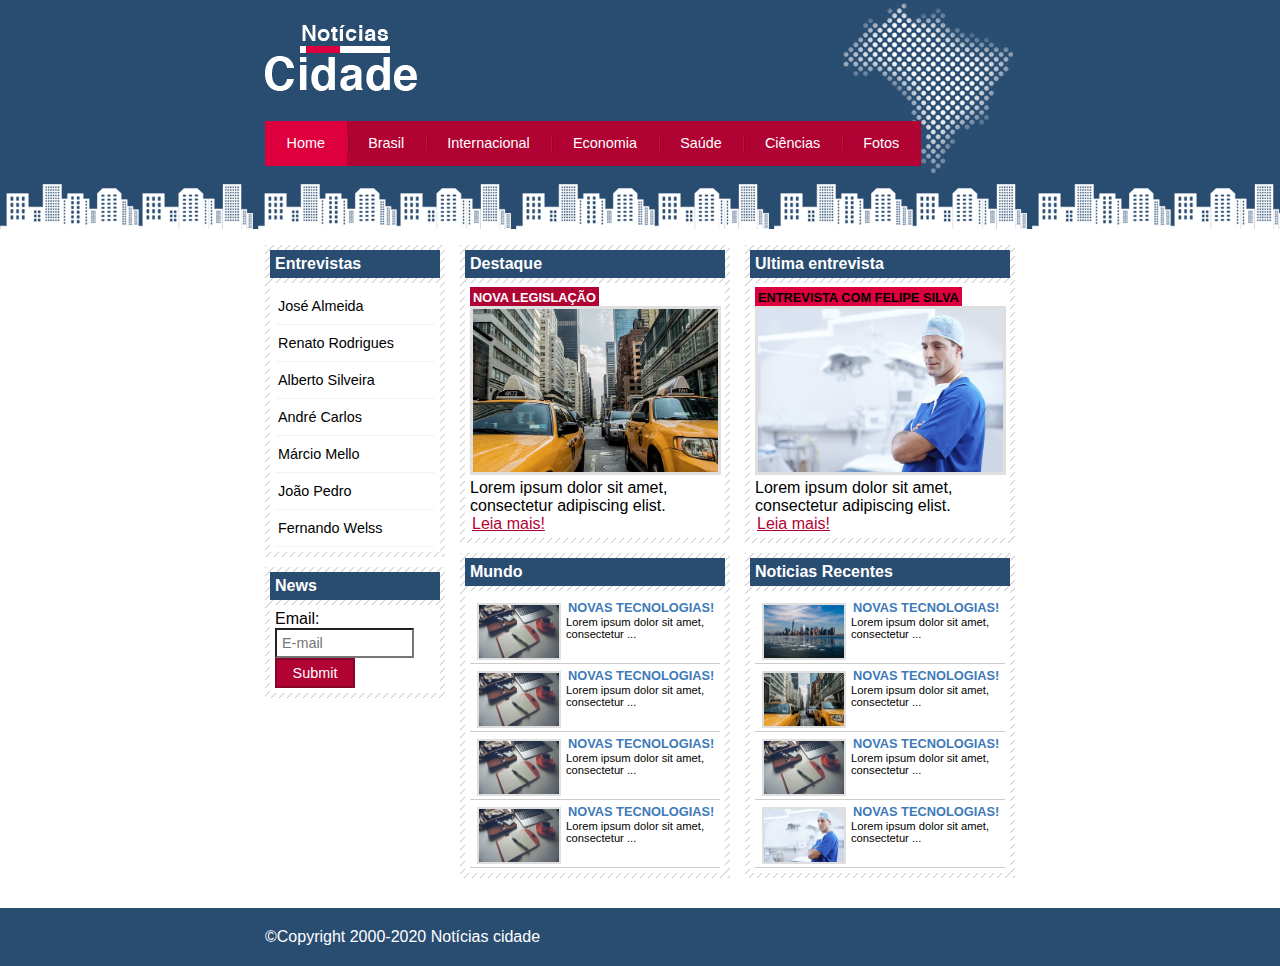
<file: index.html>
<!DOCTYPE html>
<html>
    <head>
        <title>Noticias cidade - Seu cite de notícias</title>
        <meta charset="utf-8">

        <!--Estilo customizado-->
        <link rel="stylesheet" type="text/css" href="css/estilo.css">
    </head>
    
    <!--<body id="tres-colunas" class="home">-->
    <body class="home">
        <!--Início do container-->
        <div id="container">

            <!--Início do topo-->
            <div id="topo">
                <h1 class="logo">Notícias cidade</h1>
                
                <ul id="navegacao">
                    <li><a id="home" href="index.html">Home</a></li>
                    <li><a id="brasil" href="brasil.html">Brasil</a></li>
                    <li><a id="internacional" href="internacional.html">Internacional</a></li>
                    <li><a id="economia" href="economia.html">Economia</a></li>
                    <li><a id="saude" href="saude.html">Saúde</a></li>
                    <li><a id="ciencia" href="ciencia.html">Ciências</a></li>
                    <li><a id="fotos" href="fotos.html">Fotos</a></li>
                </ul>
            </div><!--Fim do topo-->

            <!--Início do conteudo-->
            <div id="conteudo">
                <!--Escrever o nome das seções é importante por uma questão de acessiblidade. Para a forma como leitores de tela lerão seu site-->
                <div id="primario">

                    <div class="caixa destaque">
                        <h2>Destaque</h2>
                        <div class="caixa-conteudo">
                            <h3>Nova legislação</h3>
                            <img class="imagem-principal" src="imgs/taxi.jpg" width="100%">
                            <p>
                                Lorem ipsum dolor sit amet,
                                consectetur adipiscing elist.
                            </p>
                            <a href="nova-legislacao.html">Leia mais!</a>
                        </div>
                    </div>

                    <div class="caixa">
                        <h2>Mundo</h2>
                        <div class="caixa-conteudo">
                            <ul id="lista-noticias">
                                
                                <li>
                                    <a href="">
                                        <img src="imgs/tecnologia.jpg" width="80">
                                        <h3>Novas tecnologias!</h3>
                                        <p>Lorem ipsum dolor sit amet,
                                            consectetur ...</p>
                                    </a>
                                </li>
                                
                                <li>
                                    <a href="">
                                        <img src="imgs/tecnologia.jpg" width="80">
                                        <h3>Novas tecnologias!</h3>
                                        <p>Lorem ipsum dolor sit amet,
                                            consectetur ...</p>
                                    </a>
                                </li>

                                <li>

                                    <a href="">
                                        <img src="imgs/tecnologia.jpg" width="80">
                                        <h3>Novas tecnologias!</h3>
                                        <p>Lorem ipsum dolor sit amet,
                                            consectetur ...</p>
                                    </a>
                                </li>

                                <li>
                                    <a href="">
                                        <img src="imgs/tecnologia.jpg" width="80">
                                        <h3>Novas tecnologias!</h3>
                                        <p>Lorem ipsum dolor sit amet,
                                            consectetur ...</p>
                                    </a>
                                </li>
                            </ul>
                        </div>
                    </div>

                </div>

                <div id="secundario">
                    
                    <div class="caixa entrevista">
                        <h2>Ultima entrevista</h2>
                        <div class="caixa-conteudo">
                            <h3>ENTREVISTA COM FELIPE SILVA</h3>
                            <img class="imagem-principal" src="imgs/doutor.jpg" width="100%">
                            <p>
                                Lorem ipsum dolor sit amet,
                                consectetur adipiscing elist.
                            </p>
                            <a href="">Leia mais!</a>
                        </div>
                    </div>

                    <div class="caixa">
                        <h2>Noticias Recentes</h2>
                        <div class="caixa-conteudo">
                            <ul id="lista-noticias">
                                
                                <li>
                                    <a href="">
                                        <img src="imgs/cidade.jpg" width="80">
                                        <h3>Novas tecnologias!</h3>
                                        <p>Lorem ipsum dolor sit amet,
                                            consectetur ...</p>
                                    </a>
                                </li>
                                
                                <li>
                                    <a href="">
                                        <img src="imgs/taxi.jpg" width="80">
                                        <h3>Novas tecnologias!</h3>
                                        <p>Lorem ipsum dolor sit amet,
                                            consectetur ...</p>
                                    </a>
                                </li>

                                <li>

                                    <a href="">
                                        <img src="imgs/tecnologia.jpg" width="80">
                                        <h3>Novas tecnologias!</h3>
                                        <p>Lorem ipsum dolor sit amet,
                                            consectetur ...</p>
                                    </a>
                                </li>

                                <li>
                                    <a href="">
                                        <img src="imgs/doutor.jpg" width="80">
                                        <h3>Novas tecnologias!</h3>
                                        <p>Lorem ipsum dolor sit amet,
                                            consectetur ...</p>
                                    </a>
                                </li>
                            </ul>
                        </div>
                    </div>

                </div>

                <!--Início da lateral-->
                <div id="lateral">

                    <div class="caixa">
                        <h2>Entrevistas</h2>
                        <div class="caixa-conteudo">
                            <ul>
                                <li><a href="">José Almeida</a></li>
                                <li><a href="">Renato Rodrigues</a></li>
                                <li><a href="">Alberto Silveira</a></li>
                                <li><a href="">André Carlos</a></li>
                                <li><a href="">Márcio Mello</a></li>
                                <li><a href="">João Pedro</a></li>
                                <li><a href="">Fernando Welss</a></li>
                            </ul>
                        </div>
                    </div>

                    <div class="caixa">
                        <h2>News</h2>
                        <div class="caixa-conteudo">
                            <form>
                                <div>
                                    <label for="email">Email:</label>
                                    <input type="text" name="email" id="email" placeholder="E-mail">
                                </div>
                                <div>
                                    <input class="submit" type="submit" name="Cadastrar">
                                </div>
                            </form>
                        </div>
                    </div>

                </div>
                <!--Fim da lateral-->

            </div><!--Fim do conteudo-->

        </div><!--Fim do container-->

        <div id="container-rodape" style="clear: both;">
            <div id="rodape">
                &copy;Copyright 2000-2020 Notícias cidade 
            </div>
        </div>
    </body>

</html>
</file>
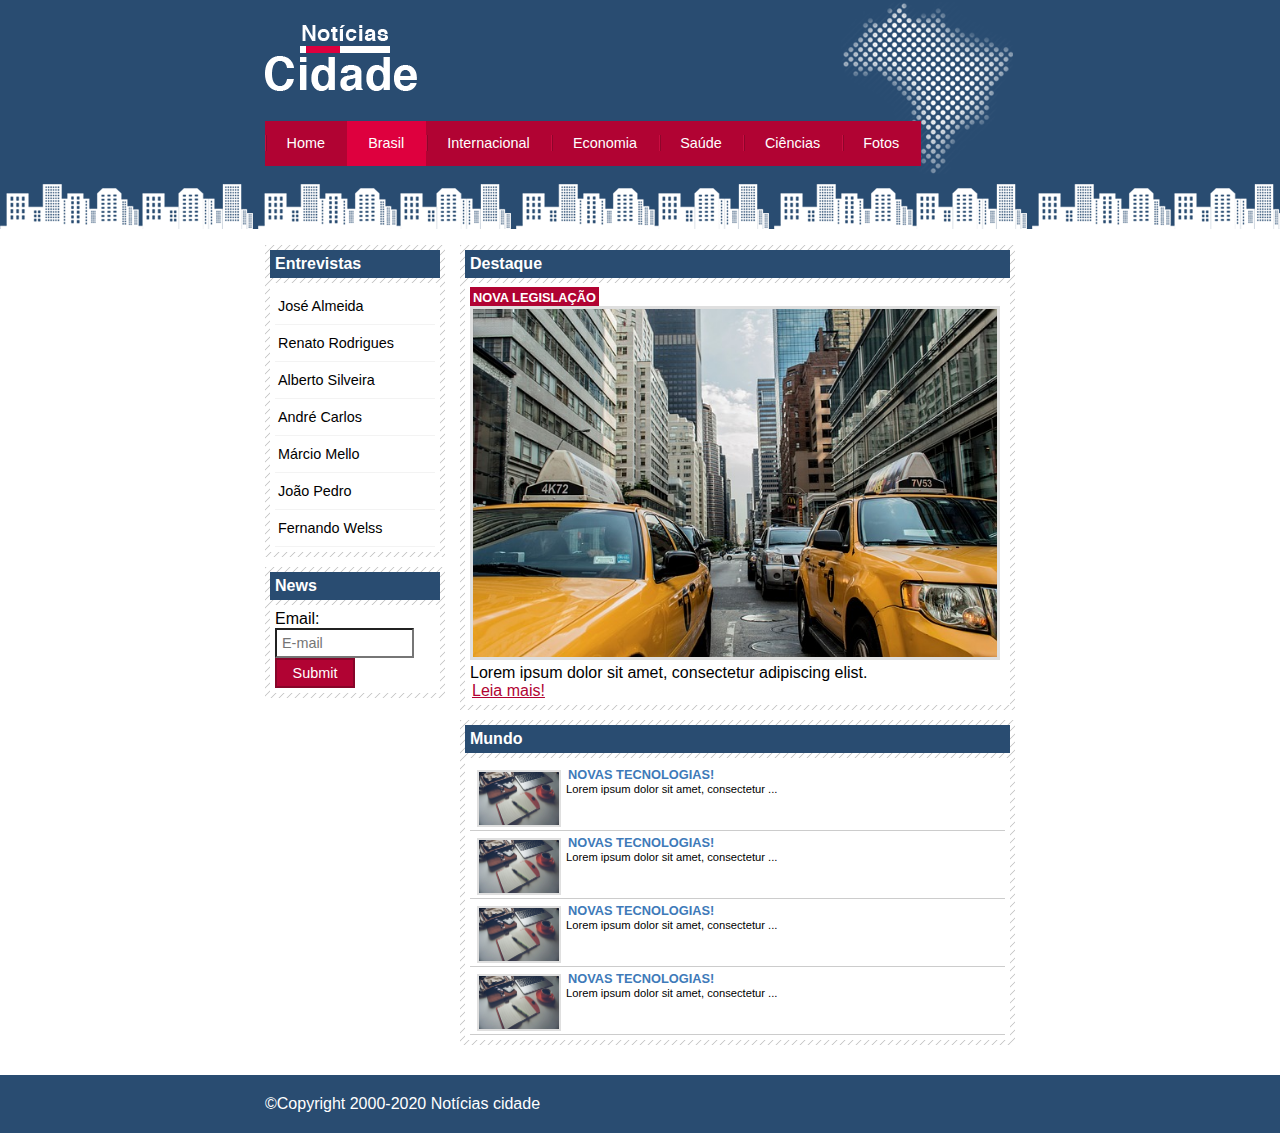
<file: brasil.html>
<!DOCTYPE html>
<html>
    <head>
        <title>Noticias cidade - Seu cite de notícias</title>
        <meta charset="utf-8">

        <!--Estilo customizado-->
        <link rel="stylesheet" type="text/css" href="css/estilo.css">
    </head>
    
    <body id="duas-colunas" class="brasil">
        <!--Início do container-->
        <div id="container">

            <!--Início do topo-->
            <div id="topo">
                <h1 class="logo">Notícias cidade</h1>
                
                <ul id="navegacao">
                    <li><a id="home" href="index.html">Home</a></li>
                    <li><a id="brasil" href="brasil.html">Brasil</a></li>
                    <li><a id="internacional" href="internacional.html">Internacional</a></li>
                    <li><a id="economia" href="economia.html">Economia</a></li>
                    <li><a id="saude" href="saude.html">Saúde</a></li>
                    <li><a id="ciencia" href="ciencia.html">Ciências</a></li>
                    <li><a id="fotos" href="fotos.html">Fotos</a></li>
                </ul>
            </div><!--Fim do topo-->

            <!--Início do conteudo-->
            <div id="conteudo">
                <!--Escrever o nome das seções é importante por uma questão de acessiblidade. Para a forma como leitores de tela lerão seu site-->
                <div id="primario">

                    <div class="caixa destaque">
                        <h2>Destaque</h2>
                        <div class="caixa-conteudo">
                            <h3>Nova legislação</h3>
                            <img class="imagem-principal" src="imgs/taxi.jpg" width="100%">
                            <p>
                                Lorem ipsum dolor sit amet,
                                consectetur adipiscing elist.
                            </p>
                            <a href="">Leia mais!</a>
                        </div>
                    </div>

                    <div class="caixa">
                        <h2>Mundo</h2>
                        <div class="caixa-conteudo">
                            <ul id="lista-noticias">
                                
                                <li>
                                    <a href="">
                                        <img src="imgs/tecnologia.jpg" width="80">
                                        <h3>Novas tecnologias!</h3>
                                        <p>Lorem ipsum dolor sit amet,
                                            consectetur ...</p>
                                    </a>
                                </li>
                                
                                <li>
                                    <a href="">
                                        <img src="imgs/tecnologia.jpg" width="80">
                                        <h3>Novas tecnologias!</h3>
                                        <p>Lorem ipsum dolor sit amet,
                                            consectetur ...</p>
                                    </a>
                                </li>

                                <li>

                                    <a href="">
                                        <img src="imgs/tecnologia.jpg" width="80">
                                        <h3>Novas tecnologias!</h3>
                                        <p>Lorem ipsum dolor sit amet,
                                            consectetur ...</p>
                                    </a>
                                </li>

                                <li>
                                    <a href="">
                                        <img src="imgs/tecnologia.jpg" width="80">
                                        <h3>Novas tecnologias!</h3>
                                        <p>Lorem ipsum dolor sit amet,
                                            consectetur ...</p>
                                    </a>
                                </li>
                            </ul>
                        </div>
                    </div>

                </div>

                <!--Início da lateral-->
                <div id="lateral">

                    <div class="caixa">
                        <h2>Entrevistas</h2>
                        <div class="caixa-conteudo">
                            <ul>
                                <li><a href="">José Almeida</a></li>
                                <li><a href="">Renato Rodrigues</a></li>
                                <li><a href="">Alberto Silveira</a></li>
                                <li><a href="">André Carlos</a></li>
                                <li><a href="">Márcio Mello</a></li>
                                <li><a href="">João Pedro</a></li>
                                <li><a href="">Fernando Welss</a></li>
                            </ul>
                        </div>
                    </div>

                    <div class="caixa">
                        <h2>News</h2>
                        <div class="caixa-conteudo">
                            <form>
                                <div>
                                    <label for="email">Email:</label>
                                    <input type="text" name="email" id="email" placeholder="E-mail">
                                </div>
                                <div>
                                    <input class="submit" type="submit" name="Cadastrar">
                                </div>
                            </form>
                        </div>
                    </div>

                </div>
                <!--Fim da lateral-->

            </div><!--Fim do conteudo-->

        </div><!--Fim do container-->

        <div id="container-rodape" style="clear: both;">
            <div id="rodape">
                &copy;Copyright 2000-2020 Notícias cidade 
            </div>
        </div>
    </body>

</html>
</file>
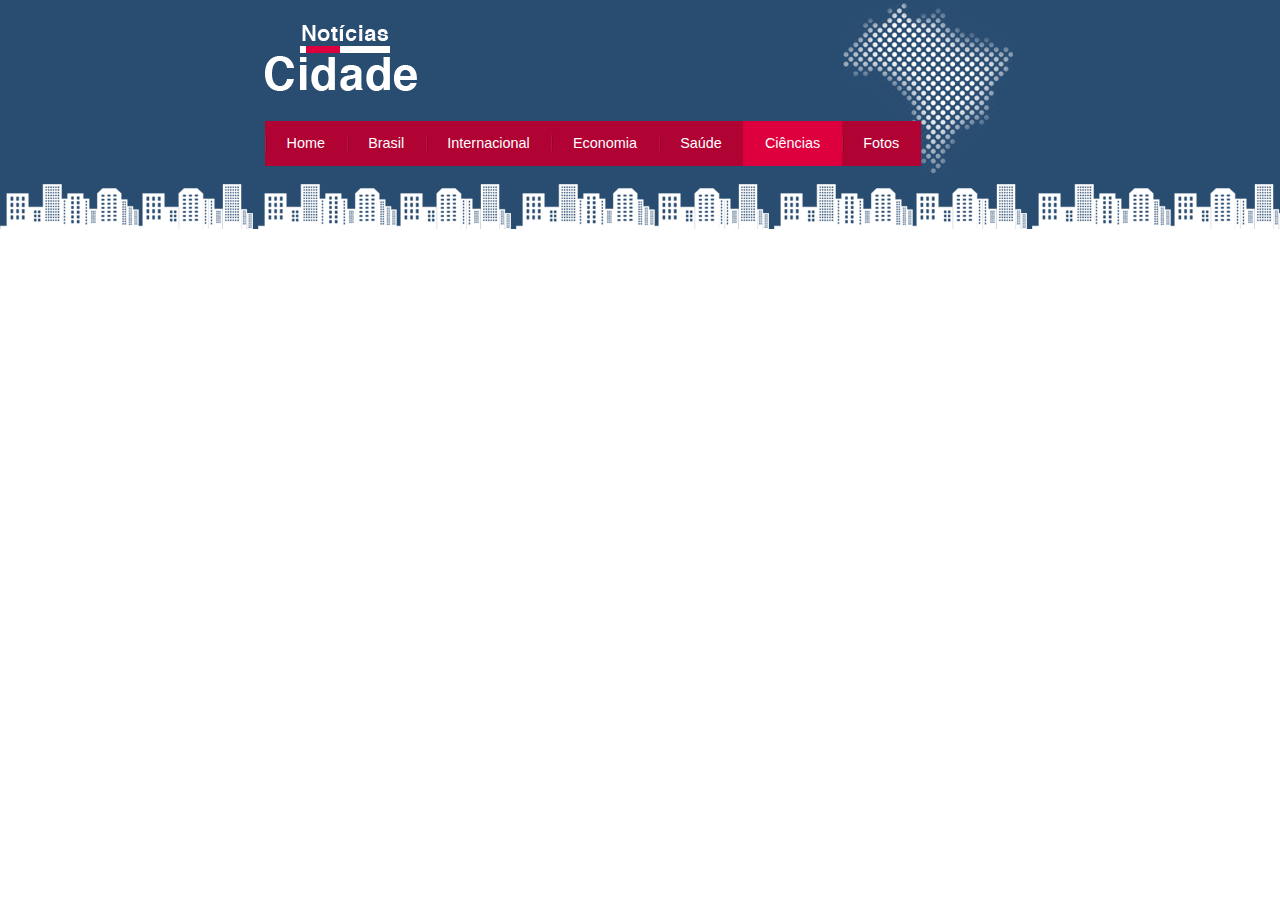
<file: ciencia.html>
<!DOCTYPE html>
<html>
    <head>
        <title>Noticias cidade - Seu cite de notícias</title>
        <meta charset="utf-8">

        <!--Estilo customizado-->
        <link rel="stylesheet" type="text/css" href="css/estilo.css">
    </head>
    
    <body class="ciencia">
        <div id="container">
            <div id="topo">
                <h1 class="logo">Notícias cidade</h1>
                
                <ul id="navegacao">
                    <li><a id="home" href="index.html">Home</a></li>
                    <li><a id="brasil" href="brasil.html">Brasil</a></li>
                    <li><a id="internacional" href="internacional.html">Internacional</a></li>
                    <li><a id="economia" href="economia.html">Economia</a></li>
                    <li><a id="saude" href="saude.html">Saúde</a></li>
                    <li><a id="ciencia" href="ciencia.html">Ciências</a></li>
                    <li><a id="fotos" href="fotos.html">Fotos</a></li>
                </ul>
            </div>
        </div>
    </body>

</html>
</file>
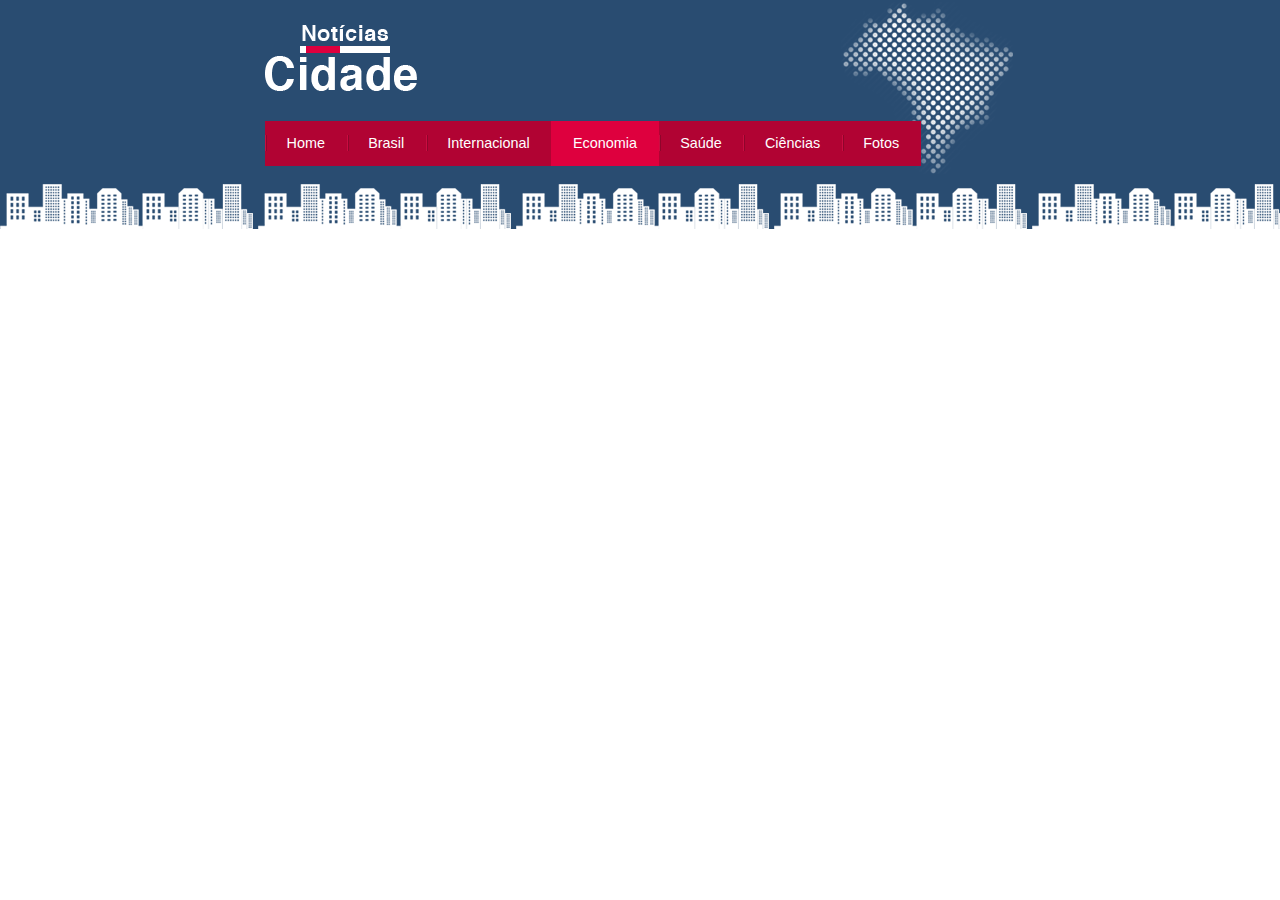
<file: economia.html>
<!DOCTYPE html>
<html>
    <head>
        <title>Noticias cidade - Seu cite de notícias</title>
        <meta charset="utf-8">

        <!--Estilo customizado-->
        <link rel="stylesheet" type="text/css" href="css/estilo.css">
    </head>
    
    <body class="economia">
        <div id="container">
            <div id="topo">
                <h1 class="logo">Notícias cidade</h1>
                
                <ul id="navegacao">
                    <li><a id="home" href="index.html">Home</a></li>
                    <li><a id="brasil" href="brasil.html">Brasil</a></li>
                    <li><a id="internacional" href="internacional.html">Internacional</a></li>
                    <li><a id="economia" href="economia.html">Economia</a></li>
                    <li><a id="saude" href="saude.html">Saúde</a></li>
                    <li><a id="ciencia" href="ciencia.html">Ciências</a></li>
                    <li><a id="fotos" href="fotos.html">Fotos</a></li>
                </ul>
            </div>
        </div>
    </body>

</html>
</file>
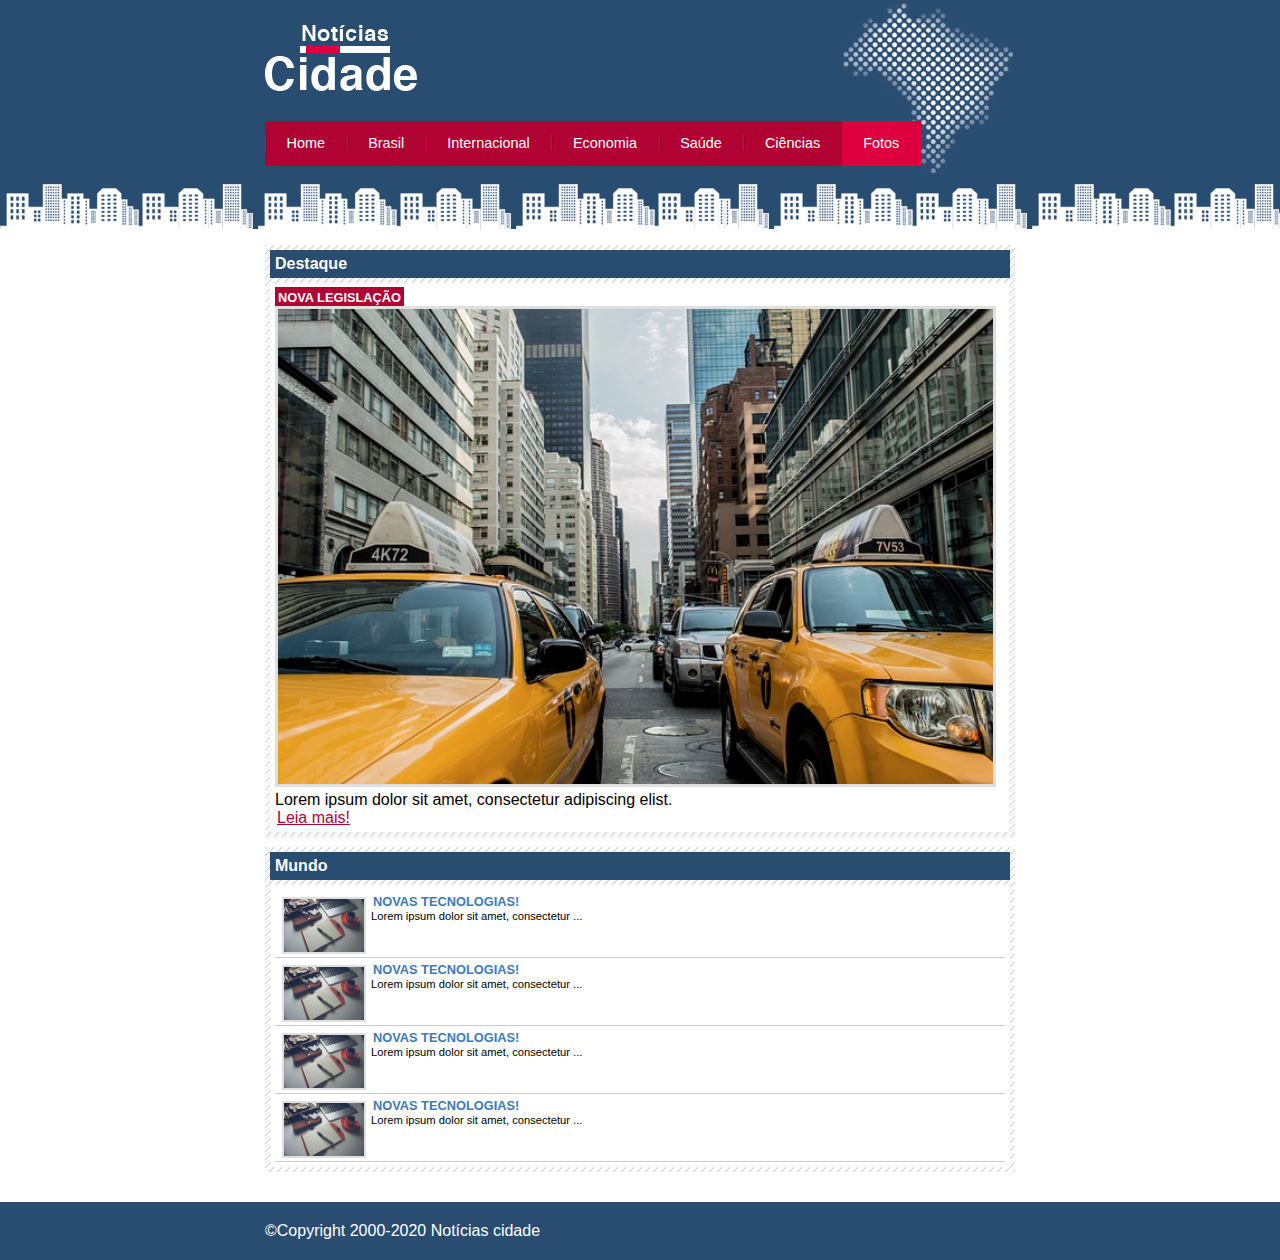
<file: fotos.html>
<!DOCTYPE html>
<html>
    <head>
        <title>Noticias cidade - Seu cite de notícias</title>
        <meta charset="utf-8">

        <!--Estilo customizado-->
        <link rel="stylesheet" type="text/css" href="css/estilo.css">
    </head>
    
    <body id="uma-coluna" class="fotos">
        <!--Início do container-->
        <div id="container">

            <!--Início do topo-->
            <div id="topo">
                <h1 class="logo">Notícias cidade</h1>
                
                <ul id="navegacao">
                    <li><a id="home" href="index.html">Home</a></li>
                    <li><a id="brasil" href="brasil.html">Brasil</a></li>
                    <li><a id="internacional" href="internacional.html">Internacional</a></li>
                    <li><a id="economia" href="economia.html">Economia</a></li>
                    <li><a id="saude" href="saude.html">Saúde</a></li>
                    <li><a id="ciencia" href="ciencia.html">Ciências</a></li>
                    <li><a id="fotos" href="fotos.html">Fotos</a></li>
                </ul>
            </div><!--Fim do topo-->

            <!--Início do conteudo-->
            <div id="conteudo">
                
                <div id="primario">

                    <div class="caixa destaque">
                        <h2>Destaque</h2>
                        <div class="caixa-conteudo">
                            <h3>Nova legislação</h3>
                            <img class="imagem-principal" src="imgs/taxi.jpg" width="100%">
                            <p>
                                Lorem ipsum dolor sit amet,
                                consectetur adipiscing elist.
                            </p>
                            <a href="">Leia mais!</a>
                        </div>
                    </div>

                    <div class="caixa">
                        <h2>Mundo</h2>
                        <div class="caixa-conteudo">
                            <ul id="lista-noticias">
                                
                                <li>
                                    <a href="">
                                        <img src="imgs/tecnologia.jpg" width="80">
                                        <h3>Novas tecnologias!</h3>
                                        <p>Lorem ipsum dolor sit amet,
                                            consectetur ...</p>
                                    </a>
                                </li>
                                
                                <li>
                                    <a href="">
                                        <img src="imgs/tecnologia.jpg" width="80">
                                        <h3>Novas tecnologias!</h3>
                                        <p>Lorem ipsum dolor sit amet,
                                            consectetur ...</p>
                                    </a>
                                </li>

                                <li>

                                    <a href="">
                                        <img src="imgs/tecnologia.jpg" width="80">
                                        <h3>Novas tecnologias!</h3>
                                        <p>Lorem ipsum dolor sit amet,
                                            consectetur ...</p>
                                    </a>
                                </li>

                                <li>
                                    <a href="">
                                        <img src="imgs/tecnologia.jpg" width="80">
                                        <h3>Novas tecnologias!</h3>
                                        <p>Lorem ipsum dolor sit amet,
                                            consectetur ...</p>
                                    </a>
                                </li>
                            </ul>
                        </div>
                    </div>

                </div>

            </div><!--Fim do conteudo-->

        </div><!--Fim do container-->

        <div id="container-rodape" style="clear: both;">
            <div id="rodape">
                &copy;Copyright 2000-2020 Notícias cidade 
            </div>
        </div>
    </body>

</html>
</file>
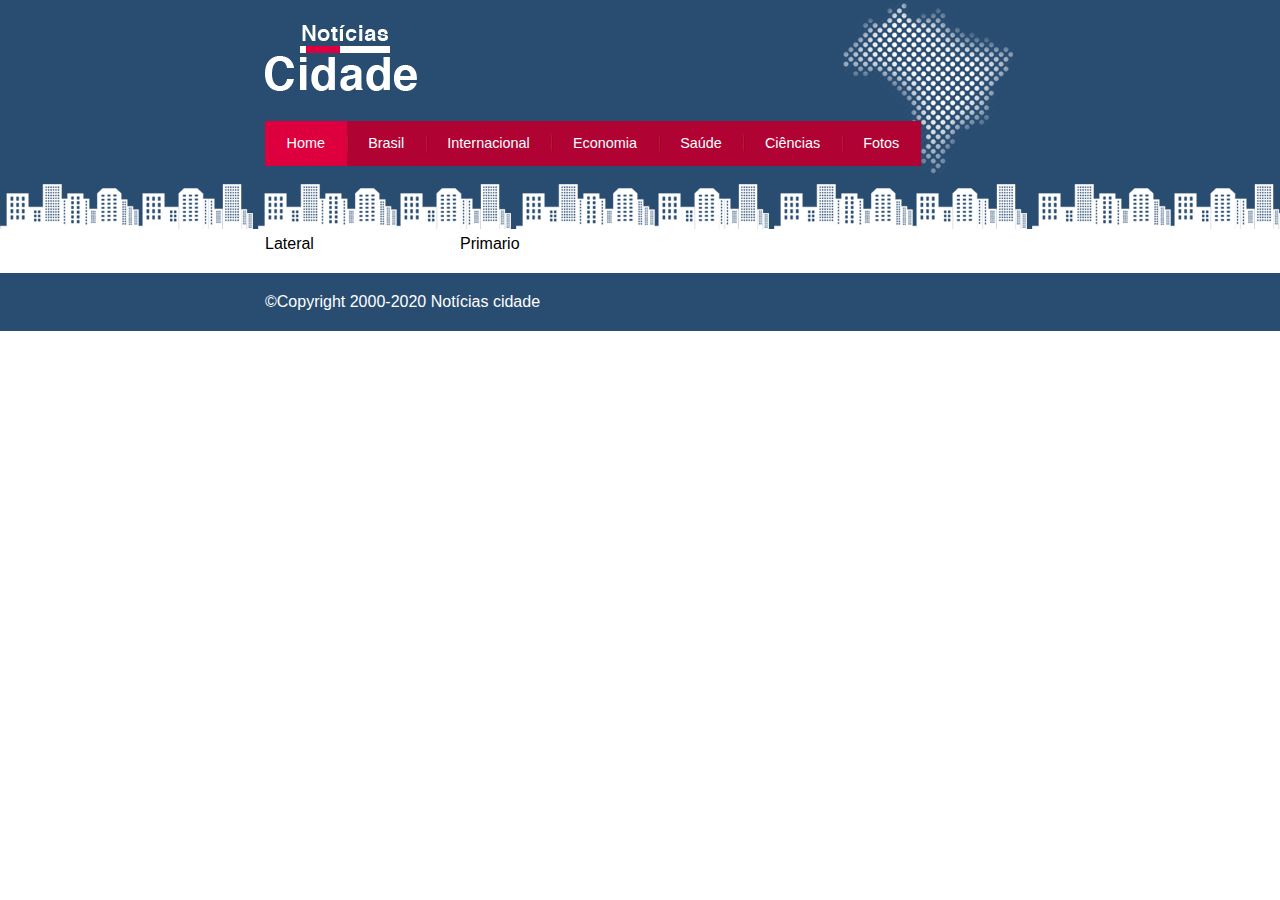
<file: index-duas-coluna.html>
<!DOCTYPE html>
<html>
    <head>
        <title>Noticias cidade - Seu cite de notícias</title>
        <meta charset="utf-8">

        <!--Estilo customizado-->
        <link rel="stylesheet" type="text/css" href="css/estilo.css">
    </head>
    
    <!--<body id="tres-colunas" class="home">-->
    <body id="duas-colunas" class="home">
        <!--Início do container-->
        <div id="container">

            <!--Início do topo-->
            <div id="topo">
                <h1 class="logo">Notícias cidade</h1>
                
                <ul id="navegacao">
                    <li><a id="home" href="index.html">Home</a></li>
                    <li><a id="brasil" href="brasil.html">Brasil</a></li>
                    <li><a id="internacional" href="internacional.html">Internacional</a></li>
                    <li><a id="economia" href="economia.html">Economia</a></li>
                    <li><a id="saude" href="saude.html">Saúde</a></li>
                    <li><a id="ciencia" href="ciencia.html">Ciências</a></li>
                    <li><a id="fotos" href="fotos.html">Fotos</a></li>
                </ul>
            </div><!--Fim do topo-->

            <!--Início do conteudo-->
            <div id="conteudo">
                <!--Escrever o nome das seções é importante por uma questão de acessiblidade. Para a forma como leitores de tela lerão seu site-->
                <div id="primario">Primario</div>
                <!--<div id="secundario">Secundario</div>-->
                <div id="lateral">Lateral</div>

            </div><!--Fim do conteudo-->

        </div><!--Fim do container-->

        <div id="container-rodape" style="clear: both;">
            <div id="rodape">
                &copy;Copyright 2000-2020 Notícias cidade 
            </div>
        </div>
    </body>

</html>
</file>
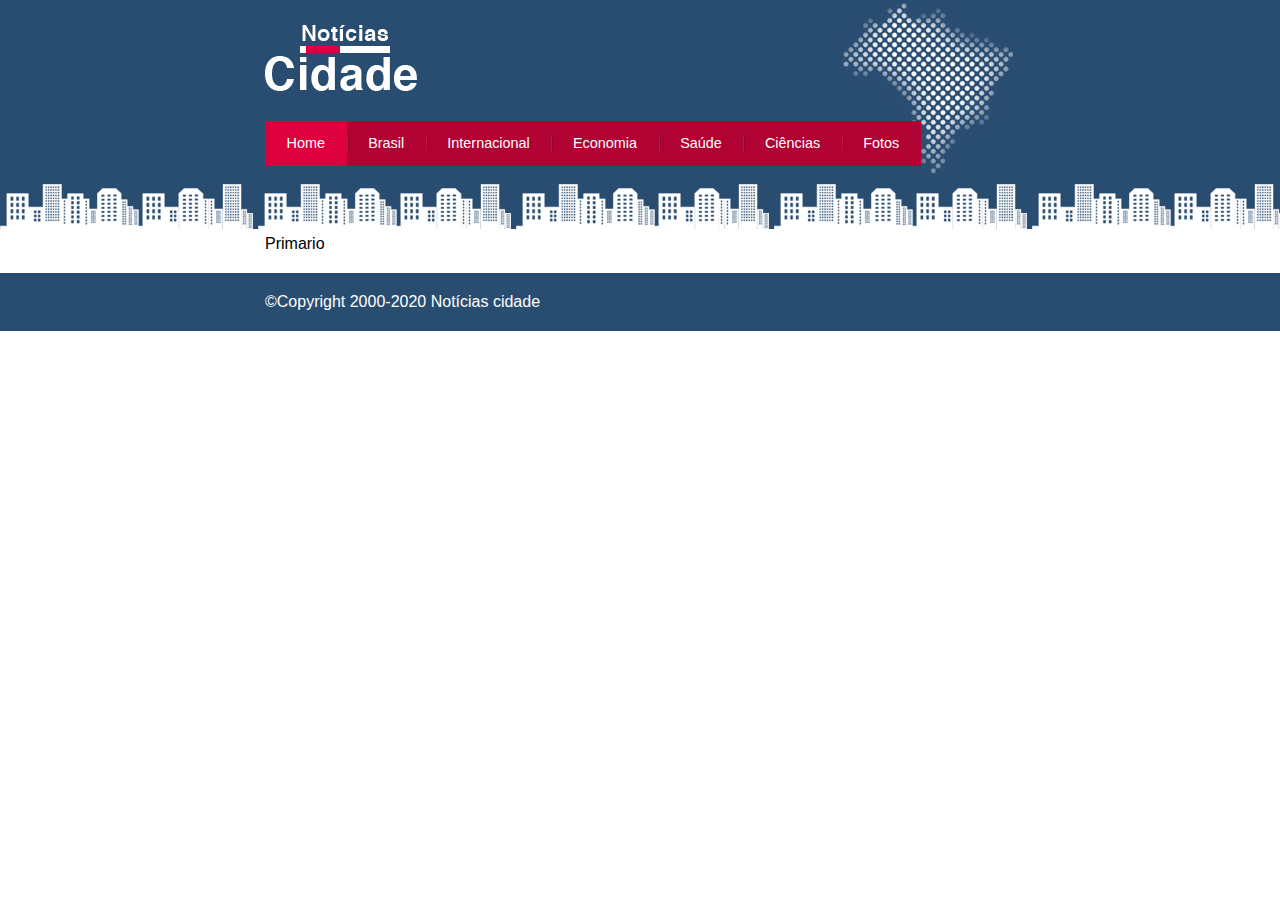
<file: index-uma-coluna.html>
<!DOCTYPE html>
<html>
    <head>
        <title>Noticias cidade - Seu cite de notícias</title>
        <meta charset="utf-8">

        <!--Estilo customizado-->
        <link rel="stylesheet" type="text/css" href="css/estilo.css">
    </head>
    
    
    <body id="uma-coluna" class="home">
        <!--Início do container-->
        <div id="container">

            <!--Início do topo-->
            <div id="topo">
                <h1 class="logo">Notícias cidade</h1>
                
                <ul id="navegacao">
                    <li><a id="home" href="index.html">Home</a></li>
                    <li><a id="brasil" href="brasil.html">Brasil</a></li>
                    <li><a id="internacional" href="internacional.html">Internacional</a></li>
                    <li><a id="economia" href="economia.html">Economia</a></li>
                    <li><a id="saude" href="saude.html">Saúde</a></li>
                    <li><a id="ciencia" href="ciencia.html">Ciências</a></li>
                    <li><a id="fotos" href="fotos.html">Fotos</a></li>
                </ul>
            </div><!--Fim do topo-->

            <!--Início do conteudo-->
            <div id="conteudo">
                <!--Escrever o nome das seções é importante por uma questão de acessiblidade. Para a forma como leitores de tela lerão seu site-->
                <div id="primario">Primario</div>

            </div><!--Fim do conteudo-->

        </div><!--Fim do container-->

        <div id="container-rodape" style="clear: both;">
            <div id="rodape">
                &copy;Copyright 2000-2020 Notícias cidade 
            </div>
        </div>
    </body>

</html>
</file>
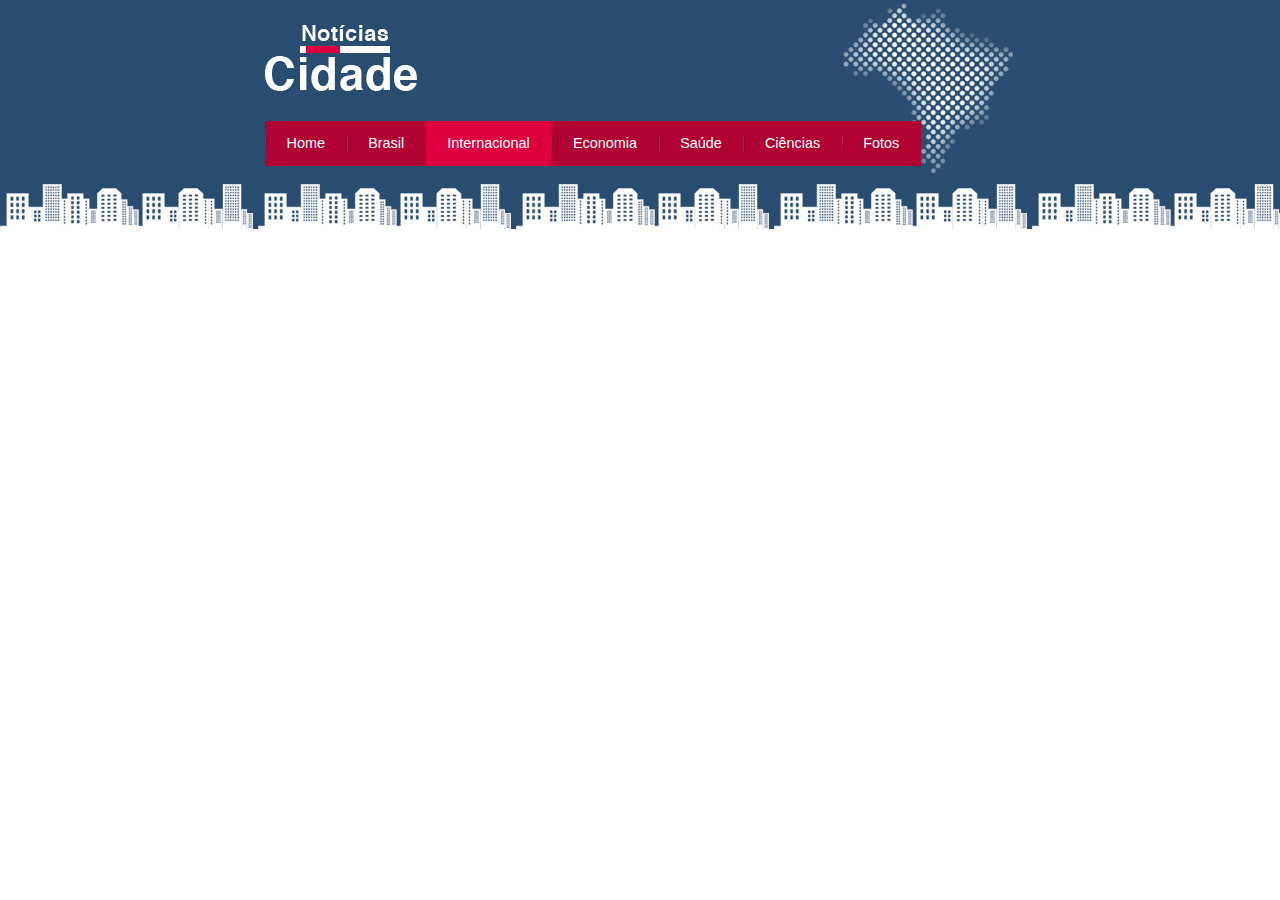
<file: internacional.html>
<!DOCTYPE html>
<html>
    <head>
        <title>Noticias cidade - Seu cite de notícias</title>
        <meta charset="utf-8">

        <!--Estilo customizado-->
        <link rel="stylesheet" type="text/css" href="css/estilo.css">
    </head>
    
    <body class="internacional">
        <div id="container">
            <div id="topo">
                <h1 class="logo">Notícias cidade</h1>
                
                <ul id="navegacao">
                    <li><a id="home" href="index.html">Home</a></li>
                    <li><a id="brasil" href="brasil.html">Brasil</a></li>
                    <li><a id="internacional" href="internacional.html">Internacional</a></li>
                    <li><a id="economia" href="economia.html">Economia</a></li>
                    <li><a id="saude" href="saude.html">Saúde</a></li>
                    <li><a id="ciencia" href="ciencia.html">Ciências</a></li>
                    <li><a id="fotos" href="fotos.html">Fotos</a></li>
                </ul>
            </div>
        </div>
    </body>

</html>
</file>
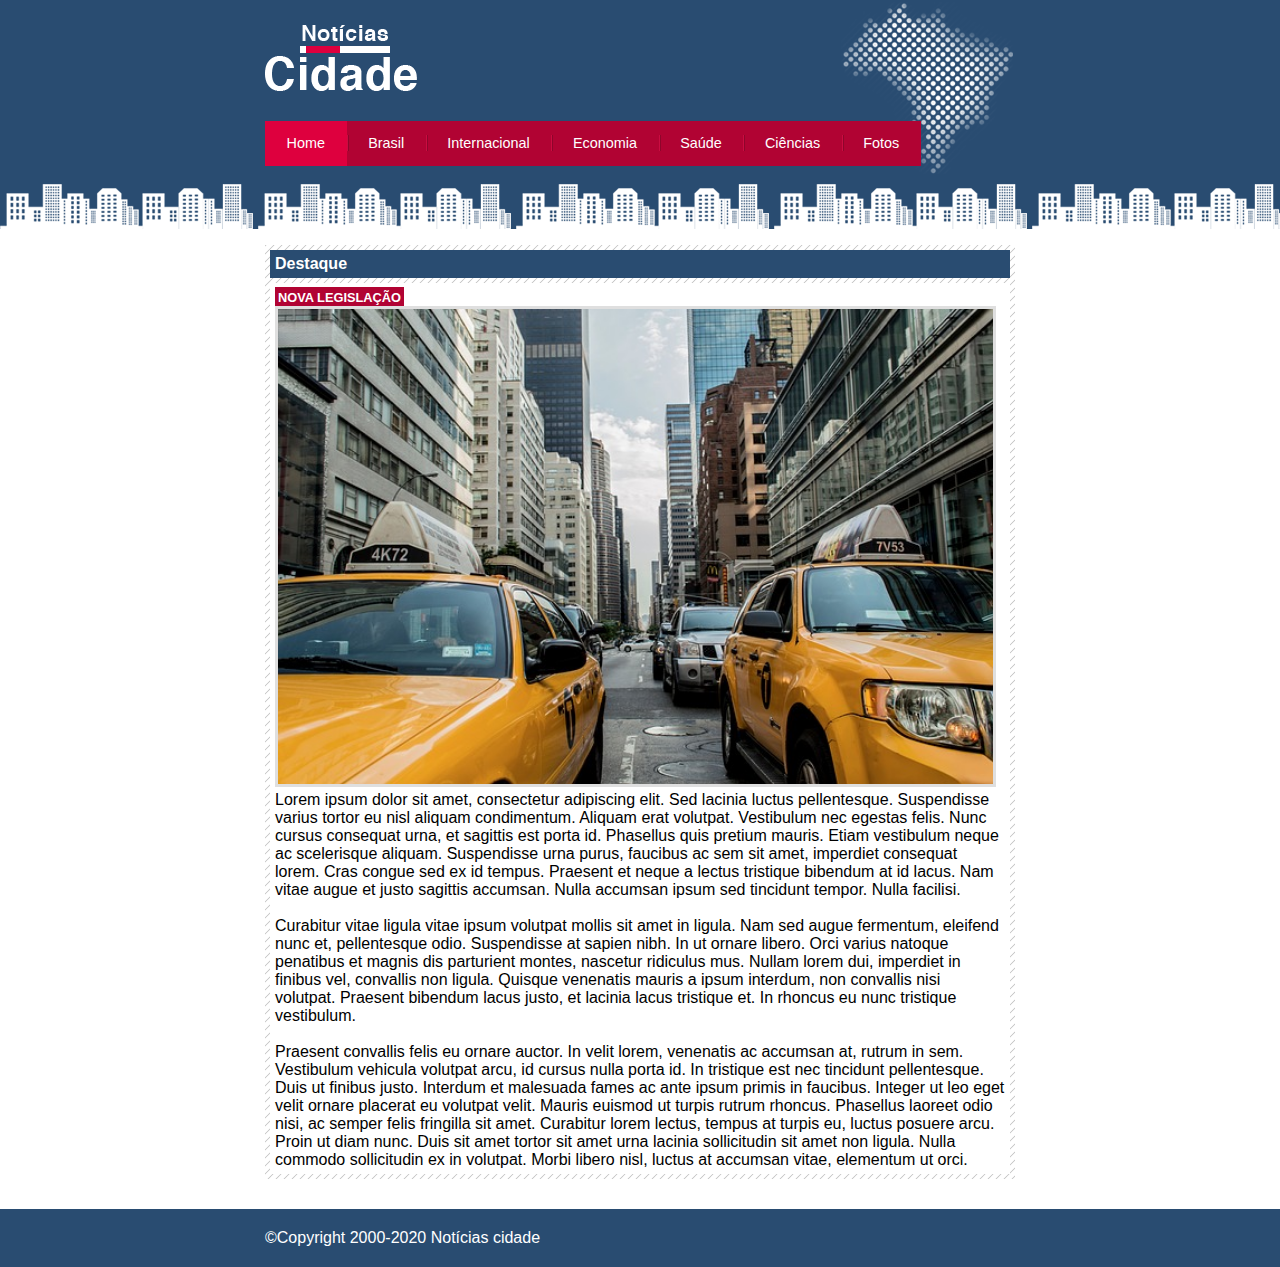
<file: nova-legislacao.html>
<!DOCTYPE html>
<html>
    <head>
        <title>Noticias cidade - Seu cite de notícias</title>
        <meta charset="utf-8">

        <!--Estilo customizado-->
        <link rel="stylesheet" type="text/css" href="css/estilo.css">
    </head>
    
    <body id="uma-coluna" class="home">
        <!--Início do container-->
        <div id="container">

            <!--Início do topo-->
            <div id="topo">
                <h1 class="logo">Notícias cidade</h1>
                
                <ul id="navegacao">
                    <li><a id="home" href="index.html">Home</a></li>
                    <li><a id="brasil" href="brasil.html">Brasil</a></li>
                    <li><a id="internacional" href="internacional.html">Internacional</a></li>
                    <li><a id="economia" href="economia.html">Economia</a></li>
                    <li><a id="saude" href="saude.html">Saúde</a></li>
                    <li><a id="ciencia" href="ciencia.html">Ciências</a></li>
                    <li><a id="fotos" href="fotos.html">Fotos</a></li>
                </ul>
            </div><!--Fim do topo-->

            <!--Início do conteudo-->
            <div id="conteudo">
                
                <div id="primario">

                    <div class="caixa destaque">
                        <h2>Destaque</h2>
                        <div class="caixa-conteudo">
                            <h3>Nova legislação</h3>
                            <img class="imagem-principal" src="imgs/taxi.jpg" width="100%">
                            <p>
                                Lorem ipsum dolor sit amet, consectetur adipiscing elit. Sed lacinia luctus pellentesque. Suspendisse varius tortor eu nisl aliquam condimentum. Aliquam erat volutpat. Vestibulum nec egestas felis. Nunc cursus consequat urna, et sagittis est porta id. Phasellus quis pretium mauris. Etiam vestibulum neque ac scelerisque aliquam. Suspendisse urna purus, faucibus ac sem sit amet, imperdiet consequat lorem. Cras congue sed ex id tempus. Praesent et neque a lectus tristique bibendum at id lacus. Nam vitae augue et justo sagittis accumsan. Nulla accumsan ipsum sed tincidunt tempor. Nulla facilisi.
                            </p>
                            <br>
                            <p>
                                Curabitur vitae ligula vitae ipsum volutpat mollis sit amet in ligula. Nam sed augue fermentum, eleifend nunc et, pellentesque odio. Suspendisse at sapien nibh. In ut ornare libero. Orci varius natoque penatibus et magnis dis parturient montes, nascetur ridiculus mus. Nullam lorem dui, imperdiet in finibus vel, convallis non ligula. Quisque venenatis mauris a ipsum interdum, non convallis nisi volutpat. Praesent bibendum lacus justo, et lacinia lacus tristique et. In rhoncus eu nunc tristique vestibulum.
                            </p>
                            <br>
                            <p>
                                Praesent convallis felis eu ornare auctor. In velit lorem, venenatis ac accumsan at, rutrum in sem. Vestibulum vehicula volutpat arcu, id cursus nulla porta id. In tristique est nec tincidunt pellentesque. Duis ut finibus justo. Interdum et malesuada fames ac ante ipsum primis in faucibus. Integer ut leo eget velit ornare placerat eu volutpat velit. Mauris euismod ut turpis rutrum rhoncus. Phasellus laoreet odio nisi, ac semper felis fringilla sit amet. Curabitur lorem lectus, tempus at turpis eu, luctus posuere arcu. Proin ut diam nunc. Duis sit amet tortor sit amet urna lacinia sollicitudin sit amet non ligula. Nulla commodo sollicitudin ex in volutpat. Morbi libero nisl, luctus at accumsan vitae, elementum ut orci.
                            </p>
                        </div>
                    </div>

                </div>

            </div><!--Fim do conteudo-->

        </div><!--Fim do container-->

        <div id="container-rodape" style="clear: both;">
            <div id="rodape">
                &copy;Copyright 2000-2020 Notícias cidade 
            </div>
        </div>
    </body>

</html>
</file>
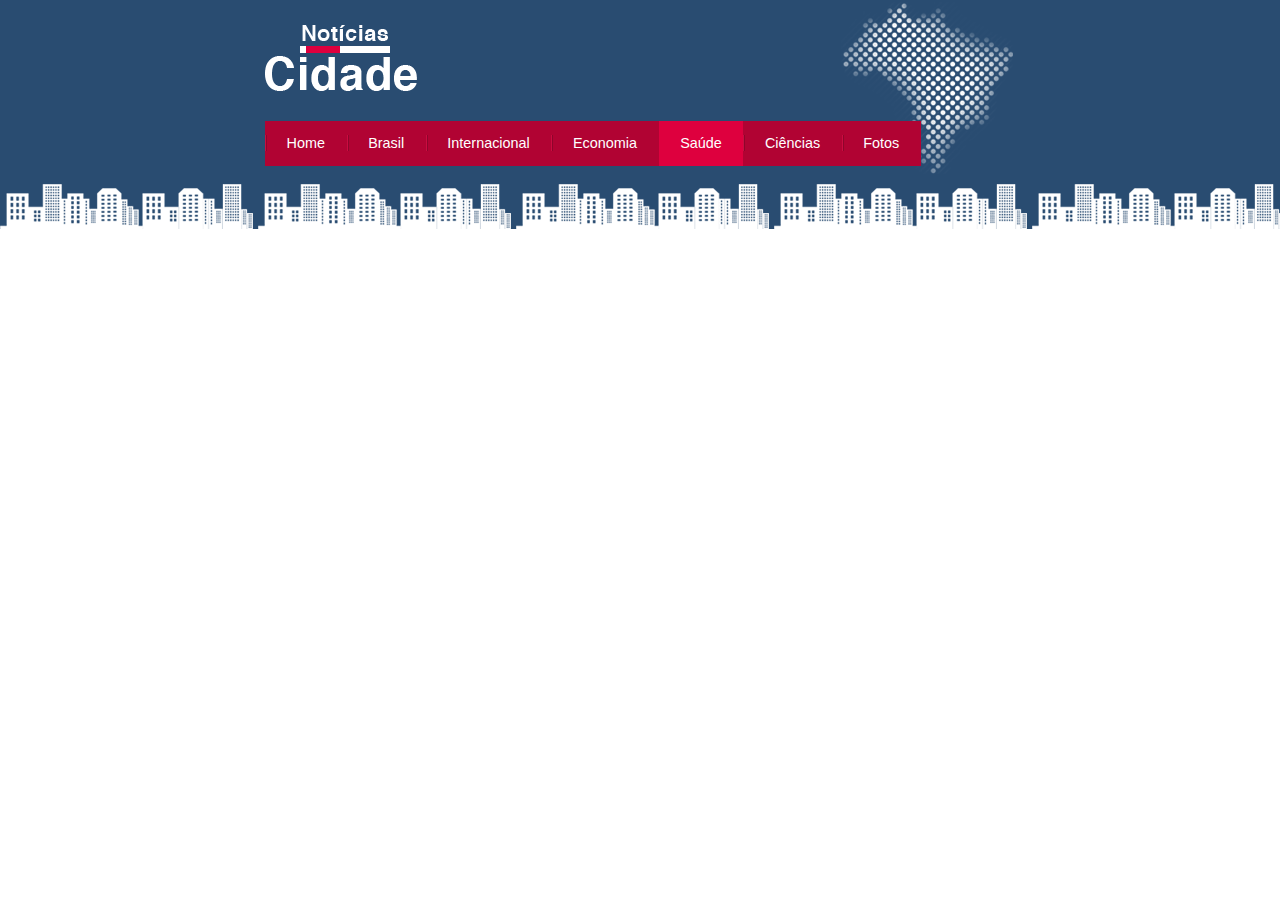
<file: saude.html>
<!DOCTYPE html>
<html>
    <head>
        <title>Noticias cidade - Seu cite de notícias</title>
        <meta charset="utf-8">

        <!--Estilo customizado-->
        <link rel="stylesheet" type="text/css" href="css/estilo.css">
    </head>
    
    <body class="saude">
        <div id="container">
            <div id="topo">
                <h1 class="logo">Notícias cidade</h1>
                
                <ul id="navegacao">
                    <li><a id="home" href="index.html">Home</a></li>
                    <li><a id="brasil" href="brasil.html">Brasil</a></li>
                    <li><a id="internacional" href="internacional.html">Internacional</a></li>
                    <li><a id="economia" href="economia.html">Economia</a></li>
                    <li><a id="saude" href="saude.html">Saúde</a></li>
                    <li><a id="ciencia" href="ciencia.html">Ciências</a></li>
                    <li><a id="fotos" href="fotos.html">Fotos</a></li>
                </ul>
            </div>
        </div>
    </body>

</html>
</file>
<file: css/estilo.css>
*{
    margin: 0;
    padding: 0;
}

body{
    font-family: 'Trebuchet MS', Helvetica, sans-serif;
    background: #fff url(../imgs/fundo.png) repeat-x;
}

#container{
    width: 750px;
    margin: 0 auto;
}

#topo{
    height: 150px;
    background: url(../imgs/detalhe-topo.png) no-repeat right top;
    padding-top: 25px;
}

.logo{
    width: 152px;
    height: 66px;
    background: url(../imgs/logo.png) no-repeat center;
    text-indent: -3000px;
}

/*Barra de navegação*/
ul{
    margin: 0;
    padding: 0;
    list-style: none;
}

#topo ul {
    margin-top: 30px;
    background: #b10333;
    float: left;
}

#topo ul li{
    float: left;
}

#topo ul a {
    font-size: 0.9em;
    display: block;
    padding: 0.5em 1.5em;
    line-height: 2.1em;
    text-decoration: none;
    color: #fff;
    background: url(../imgs/divisor.png) no-repeat left center;
}

#topo ul .primeiro a {
    background: none;
}

#topo ul a:hover{
    color: #69001d;
}

body.home #navegacao a#home,
body.brasil #navegacao a#brasil,
body.internacional #navegacao a#internacional,
body.economia #navegacao a#economia,
body.saude #navegacao a#saude,
body.ciencia #navegacao a#ciencia,
body.fotos #navegacao a#fotos
{
    color: #fff;
    background: #de003e;
    cursor: text;
}

/*Configura layout de três colunas*/
#conteudo
{
    margin-top: 60px;
    background: #f5f5f5;
}

#primario
{
    width: 270px;
    float: left;
    margin: 0 0 20px 195px;
}

#duas-colunas #primario
{
    width: 555px;
}

#uma-coluna #primario
{
    width: 750px;
    margin: 0 0 20px 0px;
}

#secundario
{
    width: 270px;
    float: left;
    margin: 0 0 20px 15px;
}

#lateral
{
    width: 180px;
    float: left;
    margin: 0 0 20px -750px;
}

/*caixas*/
.caixa{
    margin: 10px 0px;
    padding: 5px;
    background: #f3f3f3 url(../imgs/fundo-caixa.png);
}
h2{
    font-size: 1em;
    background: #294c71;
    color: #fff;
    padding: 5px;
}
.caixa-conteudo{

    background: #fff;
    padding: 5px;
    margin-top: 5px;

}
/*Menus laterias*/
#lateral ul a{
    font-size: 0.9em;
    padding: 3px;
    display: block;
    line-height: 30px;
    color: #000;
    text-decoration: none;
    border-bottom: 1px solid #f3f3f3;
}
#lateral ul a:hover{
    background: #f9f9f9 url(../imgs/marcador.png) no-repeat left center;
    padding-left: 20px;
    color: #a1a1a1;
}

/*Formatando Formulário*/
label{
    display: block;
    cursor: pointer;
}

input{
    padding: 5px;
    width: 125px;
    font-size: 0.9em;
    background-color: #fff;
}

input.submit {
    width: 80px;
    color: #fff;
    background-color: #b10333;
    border: 2px solid #870529;
}
/*Formatando imagens*/
img{
    border: 2px solid #dfdfdf;
}
img.imagem-principal{
    width: 98%;
    border: 3px solid #dfdfdf;
}

/*Formatando Cabeçalhos*/
h3{
    text-transform: uppercase;
    display: inline;
    font-size: 0.8em;
    padding: 3px;
}
.destaque h3{
    background: #b10333;
    color: #fff;
}

.entrevista h3{
    background: #de003e;
}
/*Formatando Lista de notícias*/
#lista-noticias li{
    padding: 2px;
    border-bottom: 1px solid #ccc;
    height: 63px;
}

#lista-noticias li a img{
    float: left;
    margin: 5px;
}

#lista-noticias li a{
    text-decoration: none;
}

#lista-noticias li a h3{
    font-size: 0.8em;
    padding: 0px;
    color: #3e7ab9;
}

#lista-noticias li a p{
    font-size: 0.7em;
    color: #000;
}

#lista-noticias li:hover{
    background: #eee;
    cursor: pointer;
}
/*Barra de navegação*/
a:link, a:visited{
    color: #b10333;
    padding: 2px;
}
a:hover{
    color: #e50040;
}
ul{
    margin: 0;
    padding: 0;
    list-style: none;
}
/*Rodape*/
#container-rodape
{
    background: #294c71;
    padding: 20px;
}

#rodape
{
    width: 750px;
    margin: 0 auto;
    color: #fff;
}
</file>
